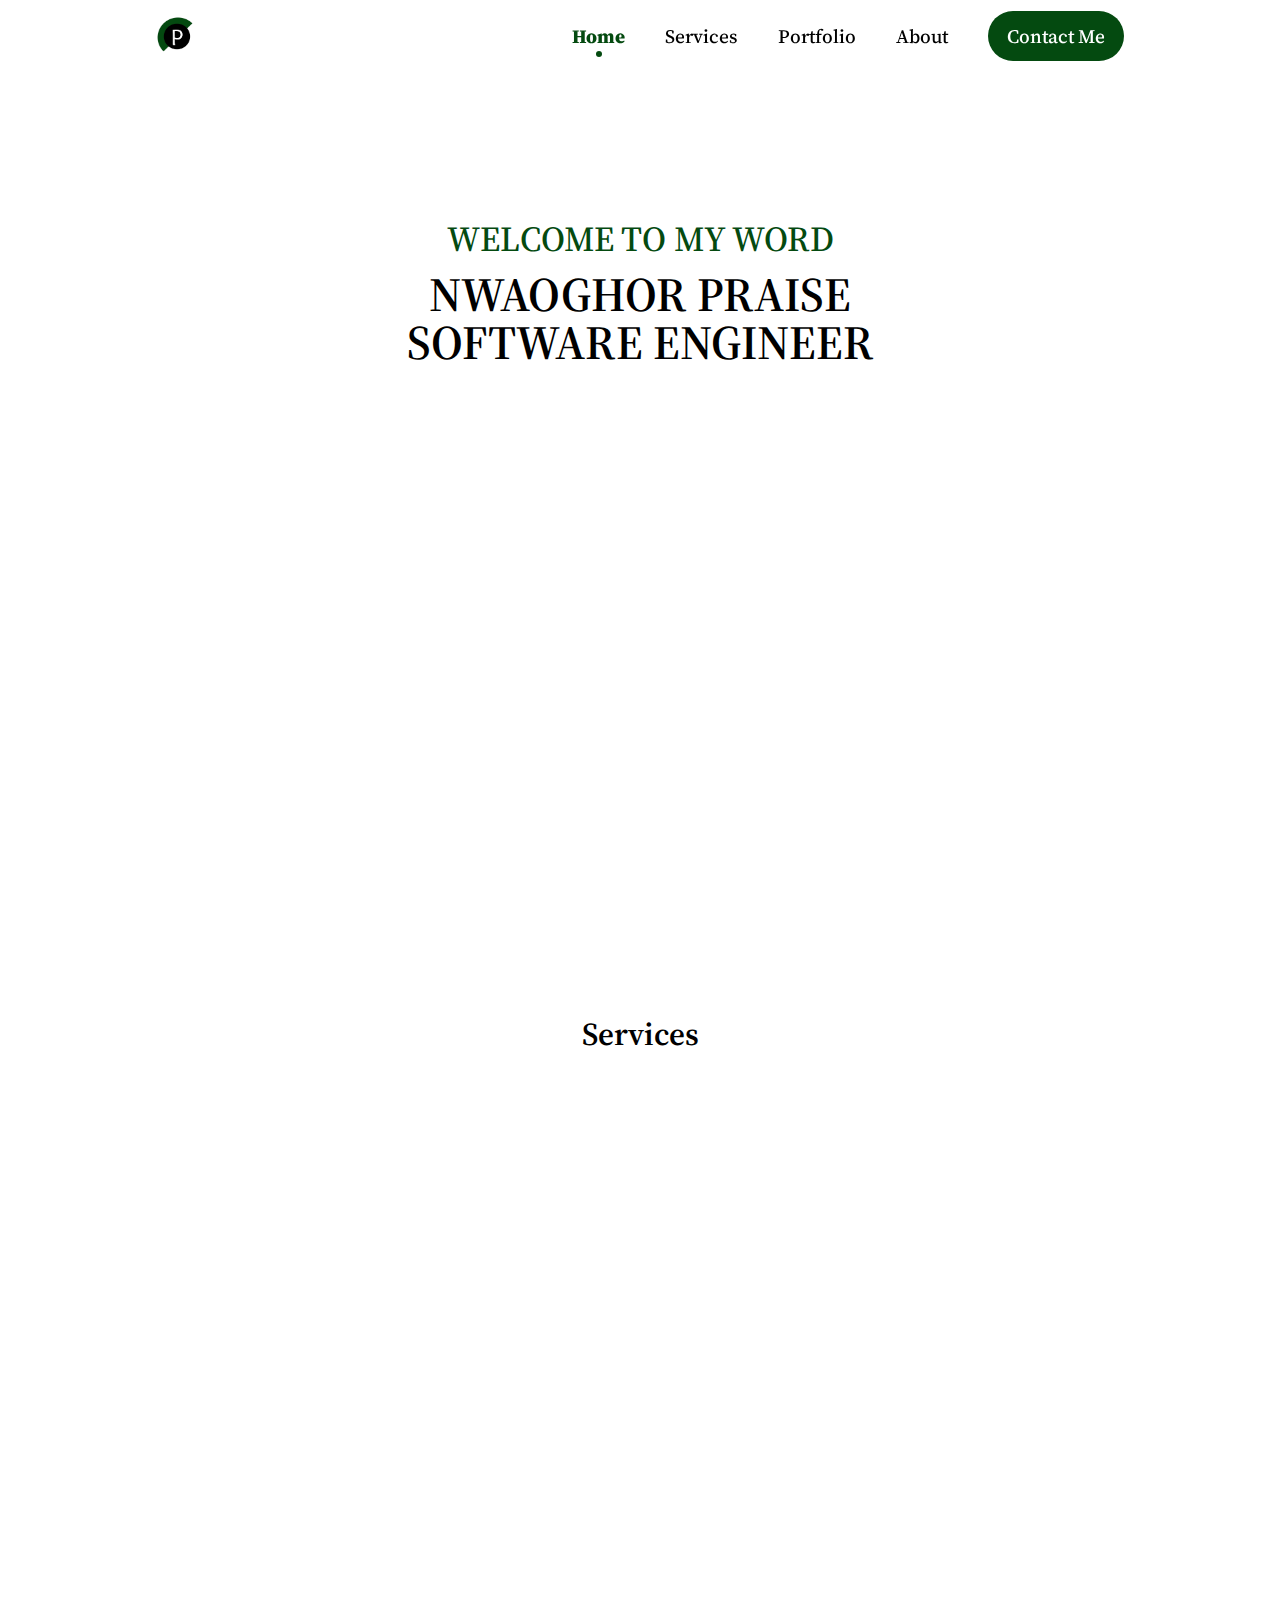
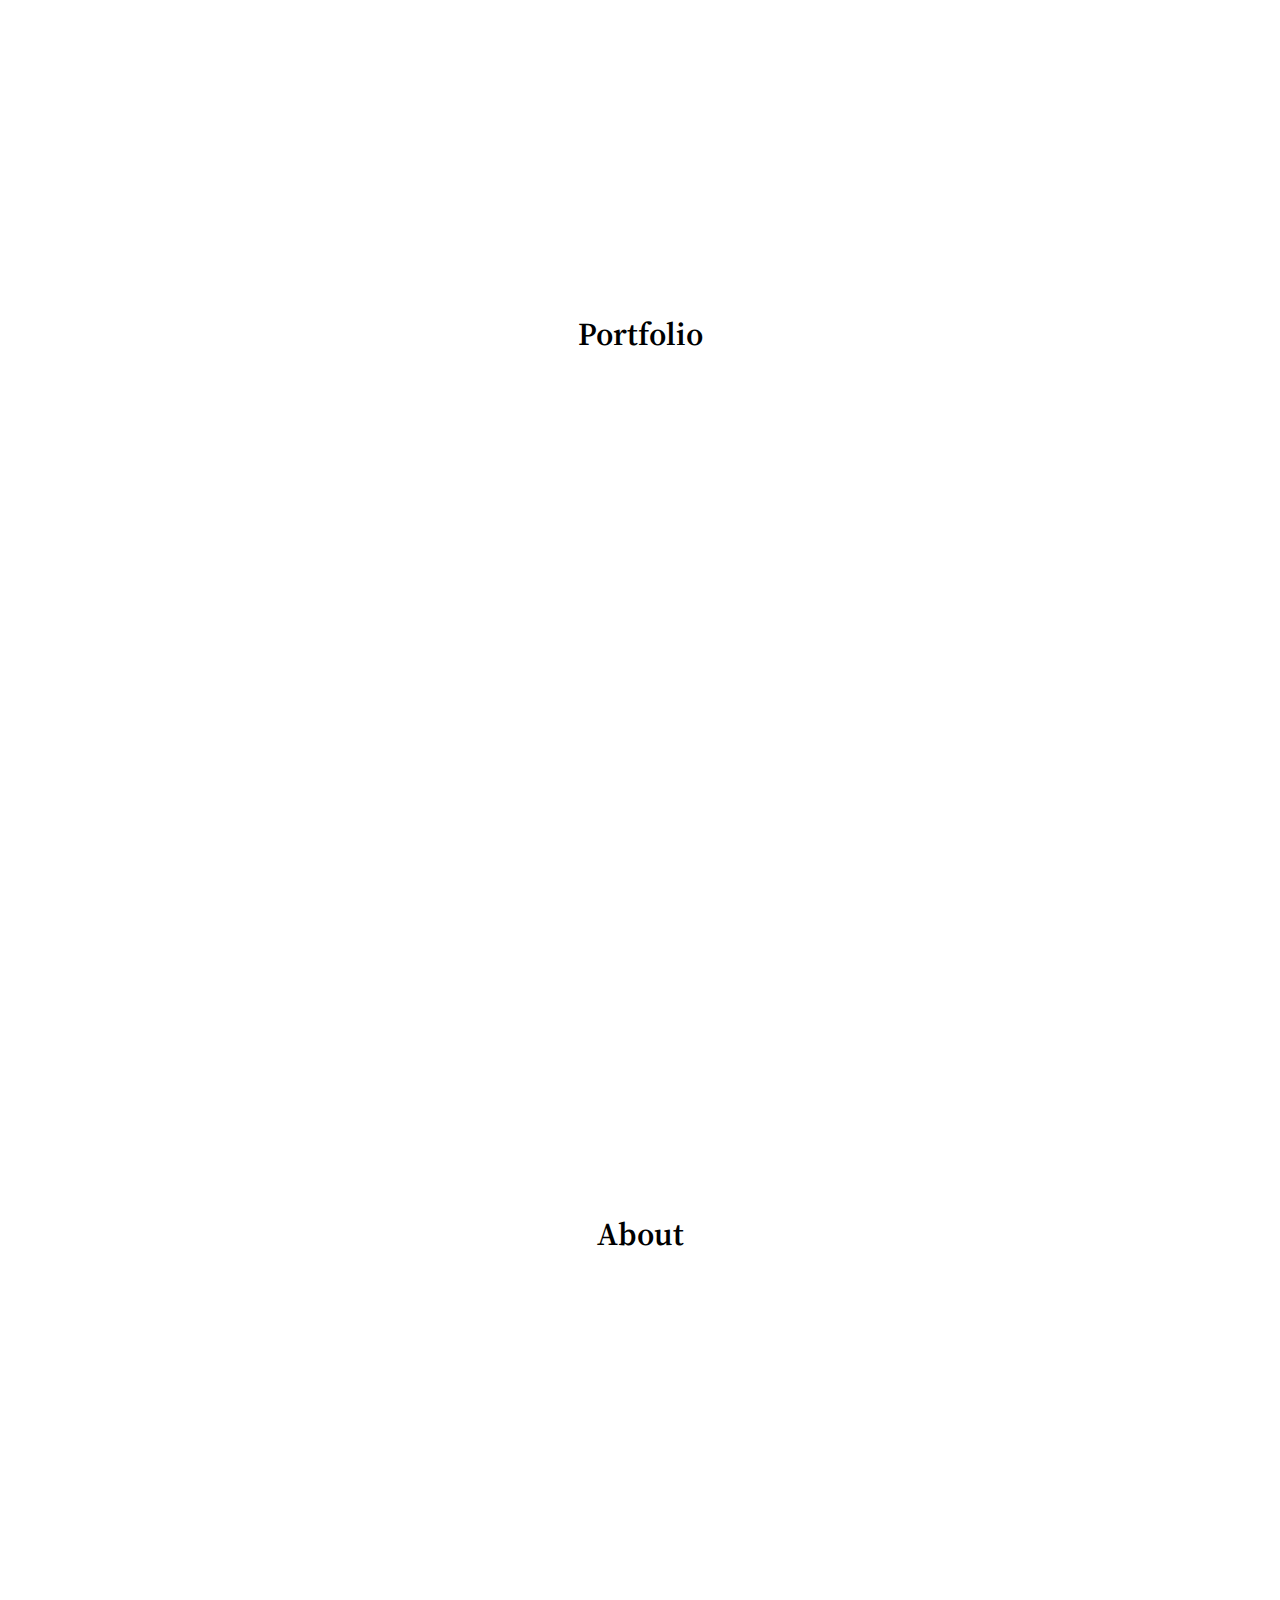
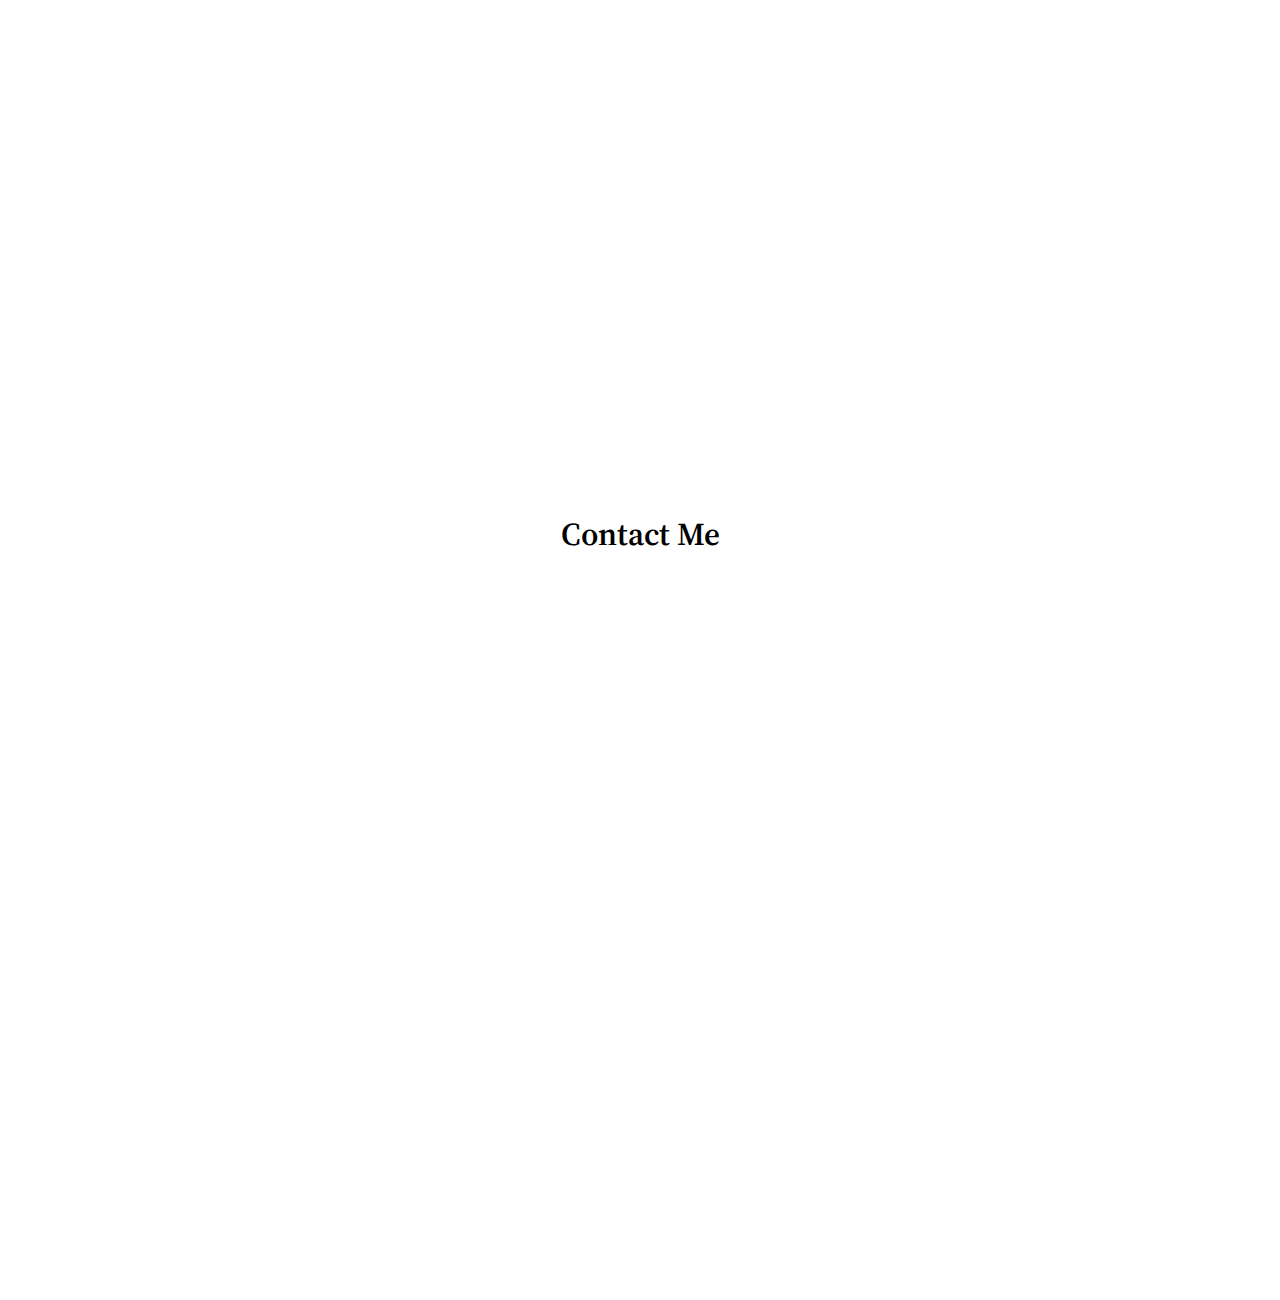
<file: index.html>
<!DOCTYPE html>

<html lang="en">

<head>
    <meta charset="UTF-8">
    <meta http-equiv="X-UA-Compatible" content="IE=edge">
    <meta name="viewport" content="width=device-width, initial-scale=1.0">
    <title>Nwaoghor-Praise</title>

    <!--linking Css File ######################## -->
    <link rel="stylesheet" href="assets/css/style.css">

    <!--linking icon ######################## -->
    <link rel="shortcut icon" href="/assets/images/logo-img.png" type="image/x-icon">

    <!--linking Boxicon ######################## -->
    <link rel="stylesheet"
    href="https://cdn.jsdelivr.net/npm/boxicons@latest/css/boxicons.min.css">
</head>

<body>
    <header class="header" id="header">
        <nav class="nav container">
            <a href="#home">
                <img src="assets/images/logo-img.png" alt="Logo-Img" class="logo">
            </a>
            
            <div class="main-nav" id="main-nav">
                <ul class="nav-list">

                    <li class="nav-item"><a href="#home" class="nav-link active-link">Home</a></li>

                    <li class="nav-item"><a href="#services" class="nav-link">Services</a></li>

                    <li class="nav-item"><a href="#portfolio" class="nav-link">Portfolio</a></li>

                    <li class="nav-item"><a href="#about" class="nav-link">About</a></li>

                    <li class="nav-item"><a href="#contact" class="nav-link btn">Contact Me</a></li>


                    <div class="nav-close" id="nav-close">
                        <i class='bx bx-x'></i>
                    </div>
                </ul>
            </div>
            <div class="nav-open" id="nav-open">
                <i class='bx bx-grid-alt' ></i>
            </div>
        </nav>
    </header>

<!--Body Sections ######################## -->
    <main class="main">
        <section class="section home" id="home">
            <div class="container home-container">
                <div class="home-data">
                    <h3>Welcome to my word</h3>
                    <h1>Nwaoghor Praise <br>Software Engineer </h1>
                </div>
            </div>
        </section>

        <section class="section services" id="services">
            <div class="container services-container">
                <h2 class="section-title">
                    Services</h2>
            </div>
        </section>

        <section class="section portfolio" id="portfolio">
            <div class="container porfolio-container">
                <h2 class="section-title">
                    Portfolio</h2>
            </div>
        </section>

        <section class="section about" id="about">
            <div class="container about-container">
                <h2 class="section-title">
                    About</h2>
            </div>
        </section>

        <section class="section contact" id="contact">
            <div class="container contact-container">
                <h2 class="section-title">
                    Contact Me</h2>
            </div>
        </section>
    </main>


<!-- Js File -->
<script src="assets/js/script.js"></script>
</body>

</html>
</file>
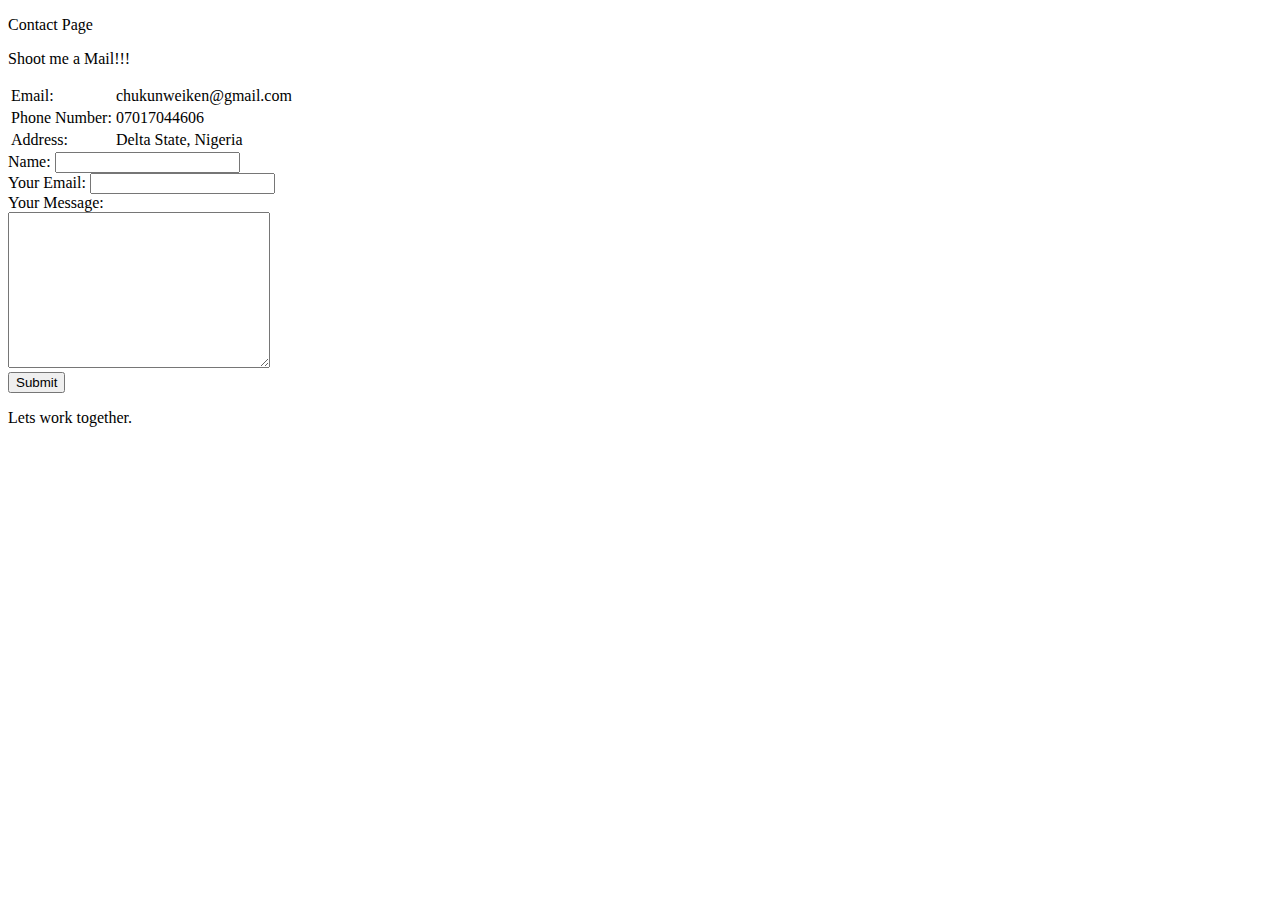
<file: contact-me.html>
<!DOCTYPE html>
<html lang="en">
<head>
    <meta charset="UTF-8">
    <meta http-equiv="X-UA-Compatible" content="IE=edge">
    <meta name="viewport" content="width=device-width, initial-scale=1.0">
    <title>Contact Me</title>
</head>
<body>
    <p>Contact Page</p>
    <p>Shoot me a Mail!!!</p>
    <table>
        <tbody>
            <tr>
                <td>Email:</td>
                <td>chukunweiken@gmail.com</td>
            </tr>
            <tr>
                <td>Phone Number:</td>
                <td>07017044606</td>
            </tr>
            <tr>
                <td>Address:</td>
                <td>Delta State, Nigeria</td>
            </tr>
        </tbody>
    </table>

    <form action="mailto:chukunweiken@gmail.com" method="post" enctype="text/plain">
        <label for="">Name:</label>
        <input type="text"> <br>
        <label for="">Your Email:</label>
        <input type="email"> <br>
        <label for="">Your Message:</label> <br>
        <textarea name="message" id="" cols="30" rows="10"></textarea> <br>
        <input type="button" value="Submit">
    </form>
    <p>Lets work together.</p>
</body>
</html>
</file>
<file: assets/css/style.css>
@import url('https://fonts.googleapis.com/css2?family=Source+Serif+Pro:ital,wght@0,200;0,400;1,200;1,300&display=swap');
* {
    margin: 0;
    padding: 0;
    box-sizing: border-box;
    --green-color: #044a10;
    --black-color: #000;
    --white-color: #fff;
}

.html {
    scroll-behavior: smooth;
}

body {
    font-family: 'Source Serif Pro', serif;
    margin: 3rem 0 0 0;
    font-size: .995rem;
    background-color: var(--white-color);
    color: var(--black-color);
}

a {
    text-decoration: none;
}

ul {
    list-style: none;
}


/*reusable classes*/

.section {
    padding: 4.5rem 0 2rem;
}

.section-title {
    font-size: 1.5rem;
    text-align: center;
    margin-bottom: 1.5rem;
    font-weight: 600;
}

.home,
.services,
.portfolio,
.about,
.contact {
    height: 100vh;
}


/*Layout ###################*/

.container {
    max-width: 968px;
    margin-left: 1.5rem;
    margin-right: 1.5rem;
}


/*Header ####################*/

.header {
    width: 100%;
    z-index: 9999;
    background: transparent;
    position: fixed;
    top: 0;
    left: 0;
    transform: all 0.3s;
}

.nav {
    height: 3rem;
    display: flex;
    justify-content: space-between;
    align-items: center;
}

.logo {
    margin-top: .4rem;
    padding: 0;
    width: 2.6rem;
    color: var(--black-color);
}

.logo-text,
.nav-open {
    color: var(--black-color);
    font-weight: 600;
    transition: 0.3s;
}

.logo-text:hover,
.nav-open:hover {
    color: var(--green-color);
}

.nav-open {
    font-size: 1.2rem;
    cursor: pointer;
}

@media screen and (max-width: 767px) {
    .main-nav {
        position: fixed;
        top: 0;
        right: -100%;
        width: 60%;
        height: 100%;
        padding: 3.5rem 0 0 2.5rem;
        text-align: center;
        background: var(--black-color);
        transition: .4s;
        box-shadow: 0 0 4px rgba(0, 0, 0, 0.1);
        z-index: 9999;
    }
}

.nav-item {
    margin-bottom: 1.5rem;
}

.nav-link {
    font-size: .9rem;
    color: var(--white-color);
    font-weight: 500;
    transform: .3s;
}

.nav-link:hover {
    color: var(--green-color);
    font-weight: 600;
}

.btn {
    padding: 12px 19px ;
    color: var(--black-color);
    background: var(--white-color);
    border-radius: 30px;

}

.nav-close {
    color: var(--white-color);
    position: absolute;
    top: .4rem;
    right: 1.115rem;
    font-size: 1.7rem;
    cursor: pointer;
}

.show-menu {
    right: 0;
}


/*active link ############*/

.active-link {
    position: relative;
    color: var(--white-color);
    font-weight: 800;
}

.active-link::before {
    content: "";
    position: absolute;
    bottom: -0.5rem;
    left: 50%;
    transform: translateX(-50%);
    width: 20px;
    height: 5px;
    background: var(--green-color);
    border-radius: 50px;
}


/*change header background color ##################*/

.headerScroll {
    box-shadow: 0 1px 4px rgba(0, 0, 0, 0.1);
    background: var(--white-color);
}


/*home section ####################*/

.home-data {
    display: flex;
    justify-content: center;
    align-items: center;
    flex-direction: column;
    text-align: center;
    margin-top: 7rem;
}

.home-data h3 {
    font-weight: 500;
    margin-bottom: 1rem;
    color: var(--green-color);
    text-transform: uppercase;
    font-size: 1.4rem;
}

.home-data h1 {
    font-size: 2rem;
    font-weight: 600;
    line-height: 2.7rem;
    text-transform: uppercase;
}

@media screen and (min-width: 576px) {
    .section-title {
        font-size: 2rem;
    }
    .home-data h3 {
        font-size: 1.5rem;
    }
    .home-data h1 {
        font-size: 2.7rem;
        line-height: 3rem;
    }
}

@media screen and (min-width: 767px) {
    body {
        margin: 0;
    }
    .section {
        padding-top: 7rem;
    }
    .nav {
        height: 4.5rem;
    }
    .nav-list {
        display: flex;
        align-items: center;
    }
    .nav-item {
        margin-left: 2.5rem;
        margin-bottom: 0;
    }
    .nav-link {
        font-size: 1.2rem;
        color: var(--black-color);
    }

    .nav-link:hover {
        color:var(--green-color)

    }

    .btn {
        color: var(--white-color);
        background: var(--green-color);
    }

    .active-link {
        color:var(--green-color)

    }

    .active-link::before {
        width: 6px;
        height: 6px;
        border-radius: 50%;
    }

    .nav-open, .nav-close {
        display: none;

    }

    .home-data h3 {
        font-size: 2.2rem;
        line-height: 1.9rem;

    }

    .home-data h1 {
        font-size: 3rem;
        line-height: 3rem;
        font-weight: 600;
    }
}

@media screen and (min-width: 968px){
    .container {
        margin-left: auto;
        margin-right: auto;
    }
}
</file>
